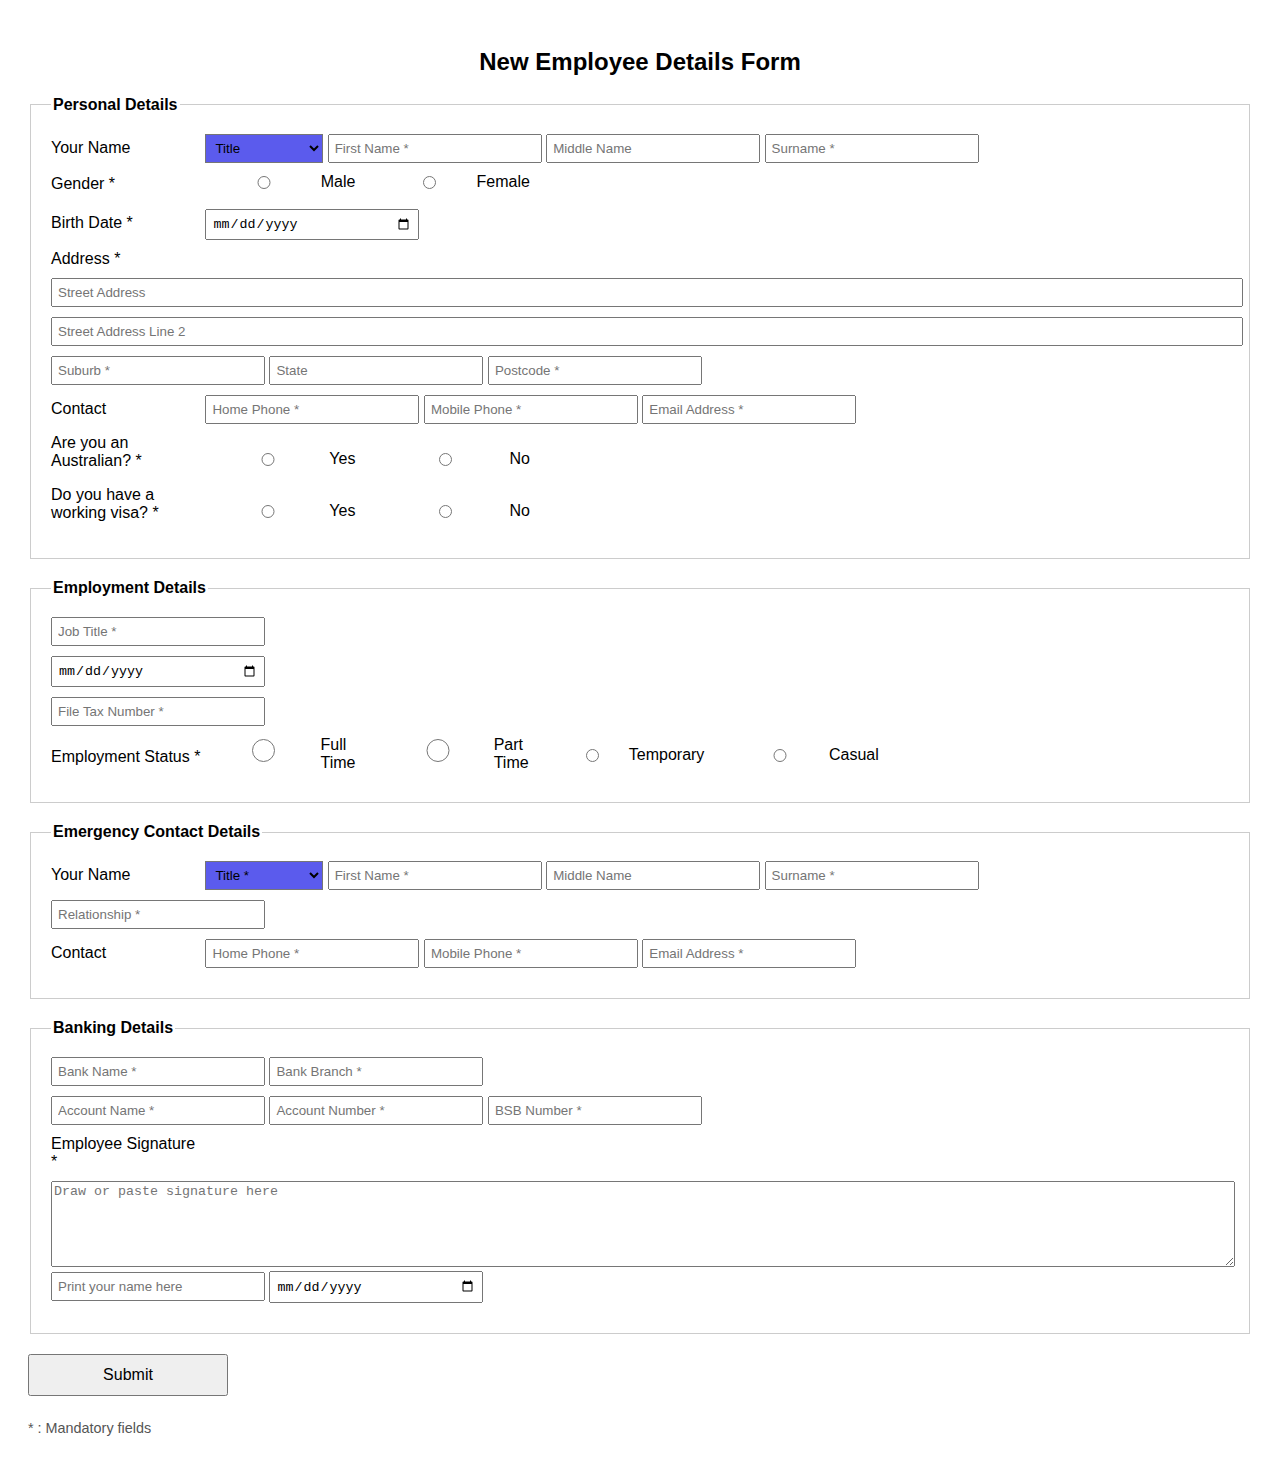
<file: Employee Details Form.html>
<!DOCTYPE html>
<html lang="en">
<head>
  <meta charset="UTF-8">
  <title>New Employee Details Form</title>
  <style>
    body {
      font-family: Arial, sans-serif;
      padding: 20px;
    }

    h2 {
      text-align: center;
    }

    fieldset {
      margin-bottom: 20px;
      border: 1px solid #ccc;
      padding: 20px;
    }

    legend {
      font-weight: bold;
    }

    label {
      display: inline-block;
      width: 150px;
      margin-bottom: 10px;
      
    }

    input, select {
      margin-bottom: 10px;
      padding: 5px;
      width: 200px;
    }

    .full-width {
      width: 100%;
    }

    .section {
      margin-bottom: 20px;
    }

    .inline {
      display:inline-flex ;
      margin-right: 20px;
    }

    .signature {
      width: 100%;
      height: 80px;
    }

    .submit-button {
      padding: 10px 20px;
      font-size: 16px;
    }

    .note {
      font-size: 0.9em;
      color: #555;
    }
    select {
  background-color: rgb(91, 91, 237);
  width:10%;
  border-radius: auto;
}

  </style>
</head>
<body>
  <h2>New Employee Details Form</h2>

  <form>
    <fieldset>
      <legend>Personal Details</legend>

      <label>Your Name</label>
      <select>
        <option class="title">Title</option>
        
        <option>Mr</option>
        <option>Mrs</option>
        <option>Ms</option>
        <option>Dr</option>
      </select>
      <input type="text" placeholder="First Name *" required>
      <input type="text" placeholder="Middle Name">
      <input type="text" placeholder="Surname *" required><br>

      <label>Gender *</label>
      <label class="inline"><input type="radio" name="gender"> Male</label>
      <label class="inline"><input type="radio" name="gender"> Female</label><br>

      <label>Birth Date *</label>
      <input type="date" required><br>

      <label>Address *</label>
      <input type="text" placeholder="Street Address" class="full-width"><br>
      <input type="text" placeholder="Street Address Line 2" class="full-width"><br>
      <input type="text" placeholder="Suburb *">
      <input type="text" placeholder="State">
      <input type="text" placeholder="Postcode *"><br>

      <label>Contact</label>
      <input type="text" placeholder="Home Phone *">
      <input type="text" placeholder="Mobile Phone *">
      <input type="email" placeholder="Email Address *"><br>

      <label>Are you an Australian? *</label>
      <label class="inline"><input type="radio" name="australian"> Yes</label>
      <label class="inline"><input type="radio" name="australian"> No</label><br>

      <label>Do you have a working visa? *</label>
      <label class="inline"><input type="radio" name="visa"> Yes</label>
      <label class="inline"><input type="radio" name="visa"> No</label>
    </fieldset>

    <fieldset>
      <legend>Employment Details</legend>
      <input type="text" placeholder="Job Title *"><br>
      <input type="date" placeholder="Commencement Date *"><br>
      <input type="text" placeholder="File Tax Number *"><br>

      <label>Employment Status *</label>
      <label class="inline"><input type="radio" name="status"> Full Time</label>
      <label class="inline"><input type="radio" name="status"> Part Time</label>
      <label class="inline"><input type="radio" name="status"> Temporary</label>
      <label class="inline"><input type="radio" name="status"> Casual</label>
    </fieldset>

    <fieldset>
      <legend>Emergency Contact Details</legend>

      <label>Your Name</label>
      <select>
        <option class="title">Title *</option>
        <option>Mr</option>
        <option>Mrs</option>
        <option>Ms</option>
        <option>Dr</option>
      </select>
      <input type="text" placeholder="First Name *">
      <input type="text" placeholder="Middle Name">
      <input type="text" placeholder="Surname *"><br>

      <input type="text" placeholder="Relationship *"><br>

      <label>Contact</label>
      <input type="text" placeholder="Home Phone *">
      <input type="text" placeholder="Mobile Phone *">
      <input type="email" placeholder="Email Address *"><br>
    </fieldset>

    <fieldset>
      <legend>Banking Details</legend>

      <input type="text" placeholder="Bank Name *">
      <input type="text" placeholder="Bank Branch *"><br>

      <input type="text" placeholder="Account Name *">
      <input type="text" placeholder="Account Number *">
      <input type="text" placeholder="BSB Number *"><br>

      <label>Employee Signature *</label><br>
      <textarea class="signature" placeholder="Draw or paste signature here"></textarea><br>
      <input type="text" placeholder="Print your name here">
      <input type="date" placeholder="Enter date here">
    </fieldset>

    <input type="submit" class="submit-button" value="Submit">
    <p class="note">* : Mandatory fields</p>
  </form>
</body>
</html>
</file>
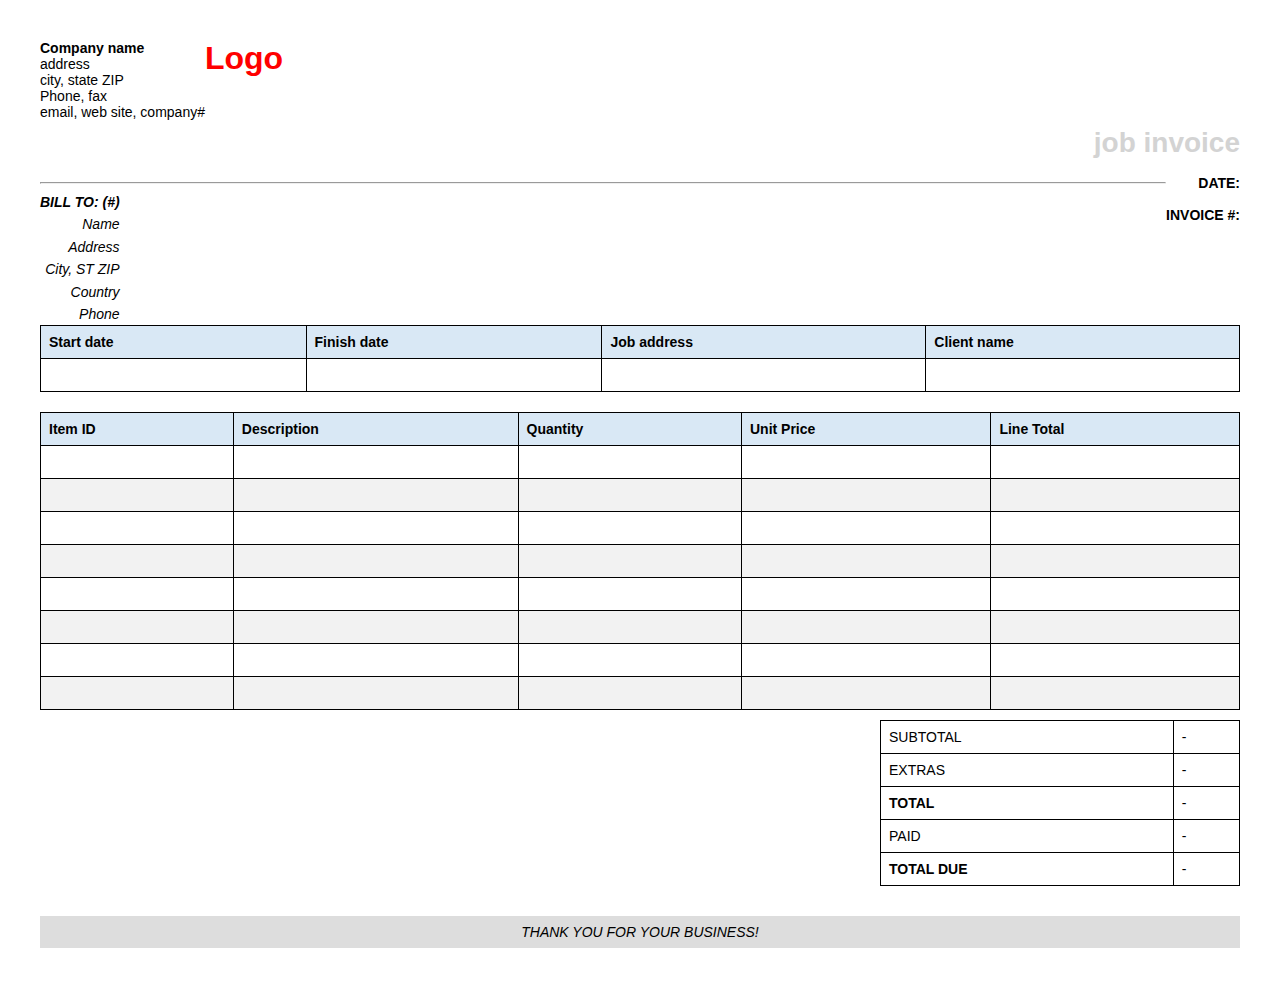
<file: Job Invoice.html>
<!DOCTYPE html>
<html lang="en">
<head>
  <meta charset="UTF-8">
  <title>Job Invoice</title>
  <style>
    body {
      font-family: Arial, sans-serif;
      margin: 40px;
      font-size: 14px;
    }

    .invoice-box {
      width: 100%;
      
    }

    .logo {
      font-size: 32px;
      color: #f00;
      font-weight: bold;
    }

    .company-details {
      float: left;
      text-align: left;
    }

    .job-invoice-title {
      float: right;
      margin-top: 50px;
      font-size: 28px;
      color: lightgray;
      font-weight: bold;
    }
    .date{
        float:right;
        text-align: right;
    }

    .clear {
      clear: both;
    }

    table {
      width: 100%;
      border-collapse: collapse;
      margin-top: 20px;
    }

    th, td {
      border: 1px solid #000;
      padding: 8px;
      text-align: left;
    }

    .no-border {
      border: none;
    }

    .striped tbody tr:nth-child(even) {
      background-color: #f2f2f2;
    }

    .totals td {
      border: none;
      text-align: right;
      padding: 4px 8px;
    }

    .thankyou {
      background-color: #ddd;
      text-align: center;
      font-style: italic;
      padding: 8px;
      margin-top: 30px;
    }

    .sub-head th {
      background-color: #d9e8f5;
    }

    .bill-to {
      font-style: italic;
      line-height: 1.6;
      text-align: right;
      float: left;
    }
  
  
  </style>
</head>
<body>

  <div class="invoice-box">
    <div>
      <span class="logo">Logo</span>
      <div class="company-details">
        <strong>Company name</strong><br>
        address<br>
        city, state ZIP<br>
        Phone, fax<br>
        email, web site, company#
      </div>
    </div>

    <div class="job-invoice-title">job invoice</div>
    <div class="clear">
    </div>
    <br>
    <div class="date">
       
    <strong>DATE:</strong><br><br>
        <strong>INVOICE #:</strong>
    </div>
<hr>  
            <div class="bill-to">
          <strong >BILL TO: (#)</strong><br>
          Name<br>
          Address<br>
          City, ST ZIP<br>
          Country<br>
           Phone
          </div>
    <table>
      <tr class="sub-head">
        <th>Start date</th>
        <th>Finish date</th>
        <th>Job address</th>
        <th>Client name</th>
      </tr>
      <tr>
        <td>&nbsp;</td>
        <td>&nbsp;</td>
        <td>&nbsp;</td>
        <td>&nbsp;</td>
      </tr>
    </table>

    <table class="striped">
      <thead class="sub-head">
        <tr>
          <th>Item ID</th>
          <th>Description</th>
          <th>Quantity</th>
          <th>Unit Price</th>
          <th>Line Total</th>
        </tr>
      </thead>
      <tbody>
        <!-- Add as many rows as needed -->
        <tr><td>&nbsp;</td><td></td><td></td><td></td><td></td></tr>
        <tr><td>&nbsp;</td><td></td><td></td><td></td><td></td></tr>
        <tr><td>&nbsp;</td><td></td><td></td><td></td><td></td></tr>
        <tr><td>&nbsp;</td><td></td><td></td><td></td><td></td></tr>
        <tr><td>&nbsp;</td><td></td><td></td><td></td><td></td></tr>
        <tr><td>&nbsp;</td><td></td><td></td><td></td><td></td></tr>
        <tr><td>&nbsp;</td><td></td><td></td><td></td><td></td></tr>
        <tr><td>&nbsp;</td><td></td><td></td><td></td><td></td></tr>
      </tbody>
    </table>

    <table style="width: 30%; float: right; margin-top: 10px;">
      <tr><td class="totals">SUBTOTAL</td><td class="totals">-</td></tr>
      <tr><td class="totals">EXTRAS</td><td class="totals">-</td></tr>
      <tr><td class="totals"><strong>TOTAL</strong></td><td class="totals">-</td></tr>
      <tr><td class="totals">PAID</td><td class="totals">-</td></tr>
      <tr><td class="totals"><strong>TOTAL DUE</strong></td><td class="totals">-</td></tr>
    </table>

    <div class="clear"></div>

    <div class="thankyou">THANK YOU FOR YOUR BUSINESS!</div>
  </div>

</body>
</html>
</file>
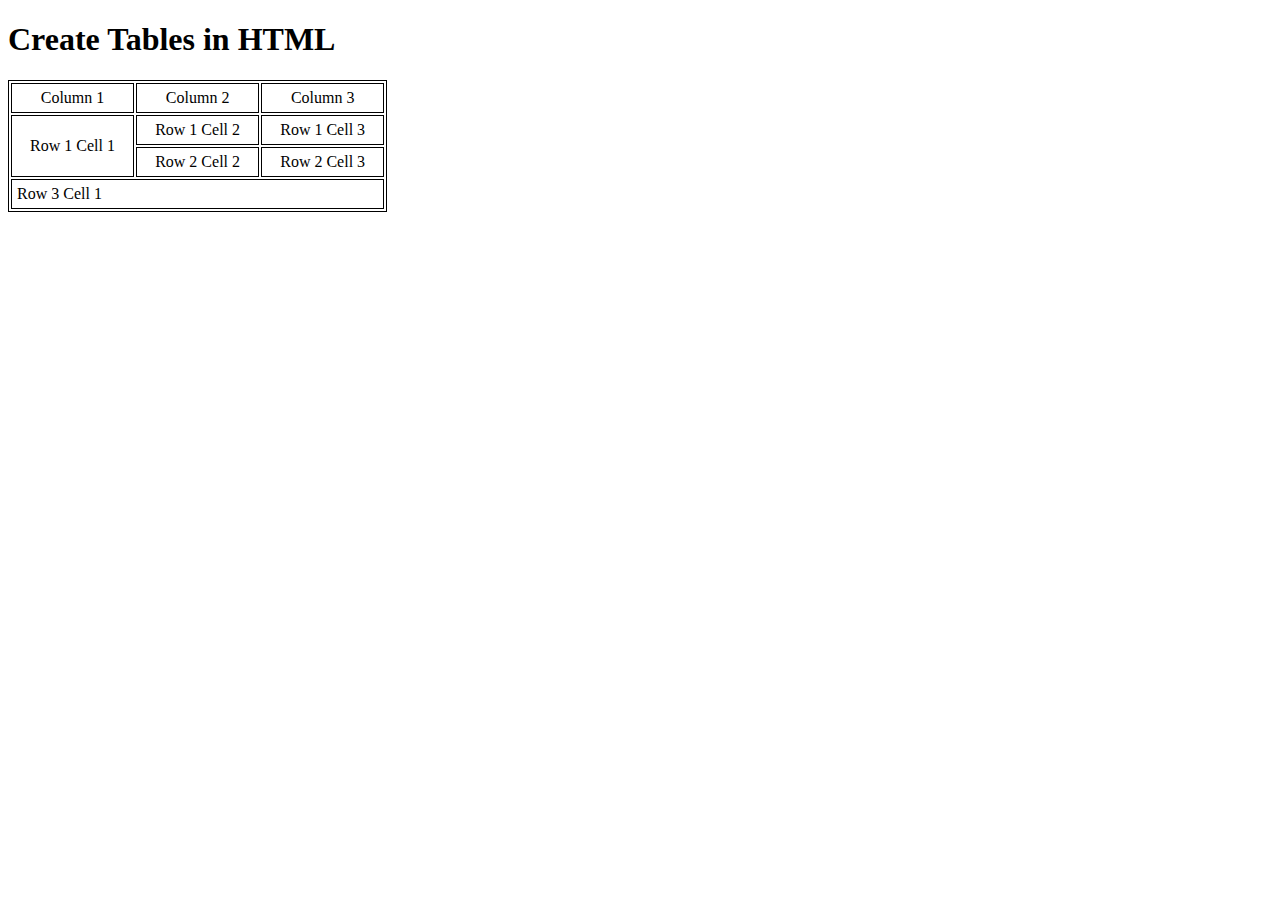
<file: Q1.html>
<!DOCTYPE html>
<html lang="en">
<head>
    <meta charset="UTF-8">
    <meta name="viewport" content="width=device-width, initial-scale=1.0">
    <title>Document</title>
    <style>
        table{
            width: 30%;
            height:30%;
            text-align: center;
        }
        table,tr,th,td{
border: 1px solid black;
border-collapse:separate;
        }
        td,th{
            padding:5px;
        }
        .last{
text-align: left;
        }
    </style>
</head>
<body>
    <h1>Create Tables in HTML</h1>
    <table>
        <tr>
<td>Column 1</td>
<td>Column 2</td>
<td>Column 3</td>
</tr>

        <tr>
            <td rowspan="2">Row 1 Cell 1</td>
            <td>Row 1 Cell 2</td>
            <td>Row 1 Cell 3</td>
        </tr>

        <tr>
            <td>Row 2 Cell 2</td>
            <td>Row 2 Cell 3</td>
        </tr>

        <tr>
            <td class="last" colspan="3">Row 3 Cell 1</td>
        </tr>
    </table>
</body>
</html>
</file>
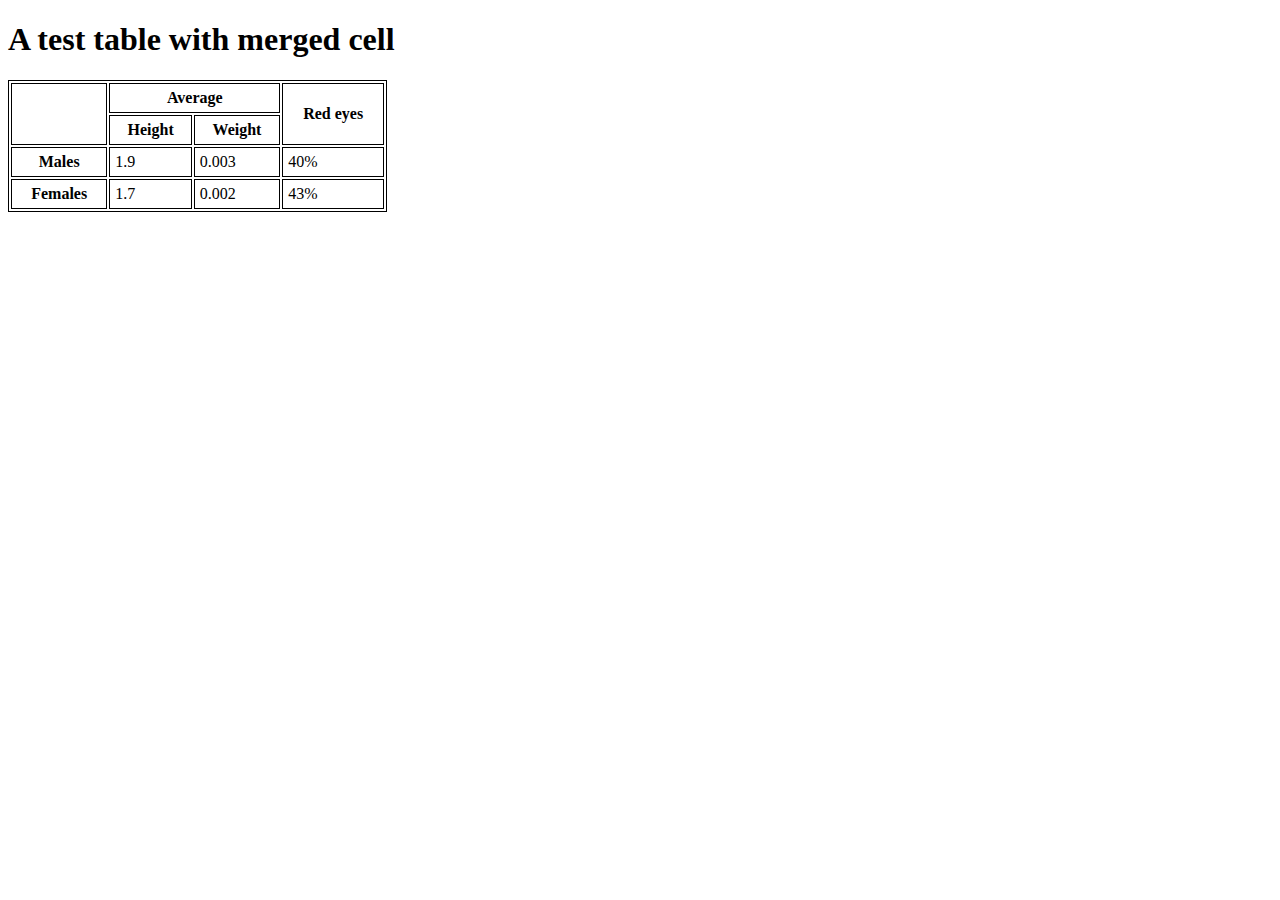
<file: Q2.html>
<!DOCTYPE html>
<html lang="en">
<head>
    <meta charset="UTF-8">
    <meta name="viewport" content="width=device-width, initial-scale=1.0">
    <title>Document</title>
    <style>
        table{
            width: 30%;
            height:30%;
            text-align: center;
        }
        table,tr,th,td{
            border: 1px solid black;
            border-collapse:separate;
        }
        td,th{
            padding:5px;
            
        }
        td{
            text-align: left;
        }
    </style>
</head>
<body>
    <h1>A test table with merged cell</h1>
    <table>
        <tr>
            <td rowspan="2"></td>
            <th colspan="2">Average</th>
            <th rowspan="2">Red eyes</th>

        </tr>
        <tr>
            <th>Height</th>
            <th>Weight</th>
        </tr>
        <tr>
    <th>Males</th>
    <td>1.9</td>
    <td>0.003</td>
    <td>40%</td>
        </tr>
        <tr>
            <th>Females</th>
            <td>1.7</td>
            <td>0.002</td>
            <td>43%</td>

        </tr>


    </table>
</body>
</html>
</file>
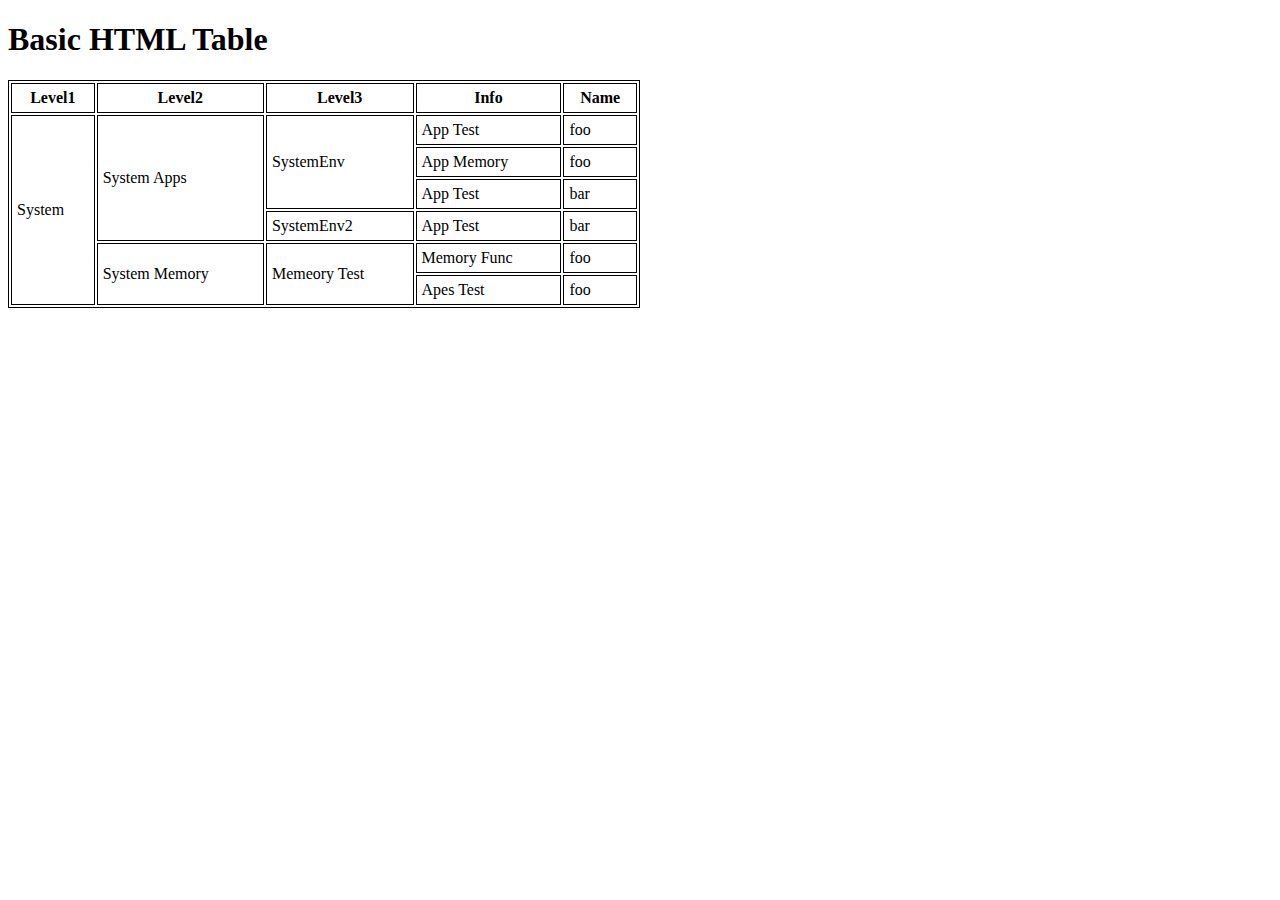
<file: Q3.html>
<!DOCTYPE html>
<html lang="en">
<head>
    <meta charset="UTF-8">
    <meta name="viewport" content="width=device-width, initial-scale=1.0">
    <title>Document</title>
    <style>
        table{
            width: 50%;
            text-align: center;
        }
        table,tr,th,td{
            border: 1px solid black;
            border-collapse:separate;
        }
        td,th{
            padding:5px;
        }
        td{
            text-align: left;
        }
    </style>
</head>
<body>
    <h1>Basic HTML Table</h1>
    <table>
        <tr>
            <th>Level1</th>
            <th>Level2</th>
            <th>Level3</th>
            <th>Info</th>
            <th>Name</th>
        </tr>
        <tr>
            <td rowspan="6">System</td>
            <td rowspan="4">System Apps</td>
            <td rowspan="3">SystemEnv</td>
            <td>App Test</td>
            <td>foo</td>
        </tr>
        <tr>
            <td>App Memory</td>
            <td>foo</td>
        </tr>
        <tr>
            <td>App Test</td>
            <td>bar</td>
        </tr>
        <tr>
            <td>SystemEnv2</td>
            <td>App Test</td>
            <td>bar</td>
        </tr>
        <tr>
            <td rowspan="2">System Memory</td>
            <td rowspan="2">Memeory Test</td>
            <td>Memory Func</td>
            <td>foo</td>

        </tr>
        <tr>
            <td>Apes Test</td>
            <td>foo</td>
        </tr>
    </table>
</body>
</html>
</file>
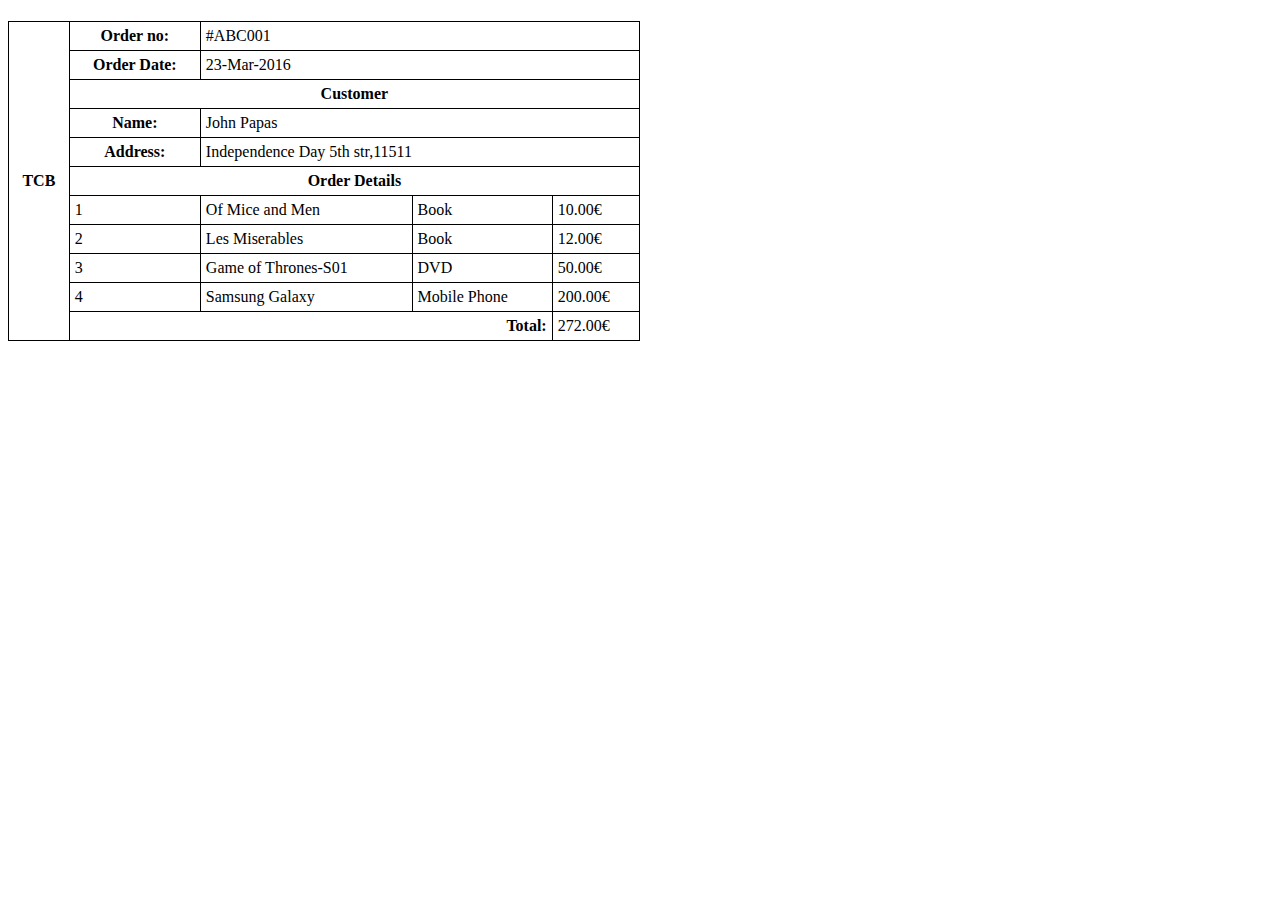
<file: Q4.html>
<!DOCTYPE html>
<html lang="en">
<head>
    <meta charset="UTF-8">
    <meta name="viewport" content="width=device-width, initial-scale=1.0">
    <title>Document</title>
    <style>
        table{
            width: 50%;
            text-align: center;
        }
        table,tr,th,td{
            border: 1px solid black;
            border-collapse:collapse;
        }
        td,th{
            padding:5px;
        }
        td{
            text-align: left;
        }
        </style>
</head>
<body>
    <h1></h1>
    <table  border="1" cellspacing="0" cellpadding="10">
        <tr>
            <th rowspan="11">TCB</th>
            <th>Order no:</th>
            <td colspan="3">#ABC001</td>
        </tr>
        <tr>
            <th>Order Date:</th>
            <td colspan="3">23-Mar-2016</td>

        </tr>
        <tr>
            <th colspan="4">Customer</th>
        </tr>
        <tr>
            <th>Name:</th>
            <td colspan="3">John Papas</td>
        </tr>
        <tr>
            <th>Address:</th>
            <td colspan="3">Independence Day 5th str,11511</td>
        </tr>
        <tr>
            <th colspan="4">Order Details</th>
        </tr>
        <tr>
            <td>1</td>
            <td>Of Mice and Men</td>
            <td>Book</td>
            <td>10.00&#8364;</td>
        </tr>
        <tr>
            <td>2</td>
            <td>Les Miserables</td>
            <td>Book</td>
            <td>12.00&#8364;</td>
        </tr>
        <tr>
            <td>3</td>
            <td>Game of Thrones-S01</td>
            <td>DVD</td>
            <td>50.00&#8364;</td>
        </tr>
        <tr>
            <td>4</td>
            <td>Samsung Galaxy</td>
            <td>Mobile Phone</td>
            <td>200.00&#8364;</td>
        </tr>
        <tr>
            <th colspan="3" align="right">Total:</th>
            <td>272.00&#8364;</td>

        </tr>

    </table>
</body>
</html>
</file>
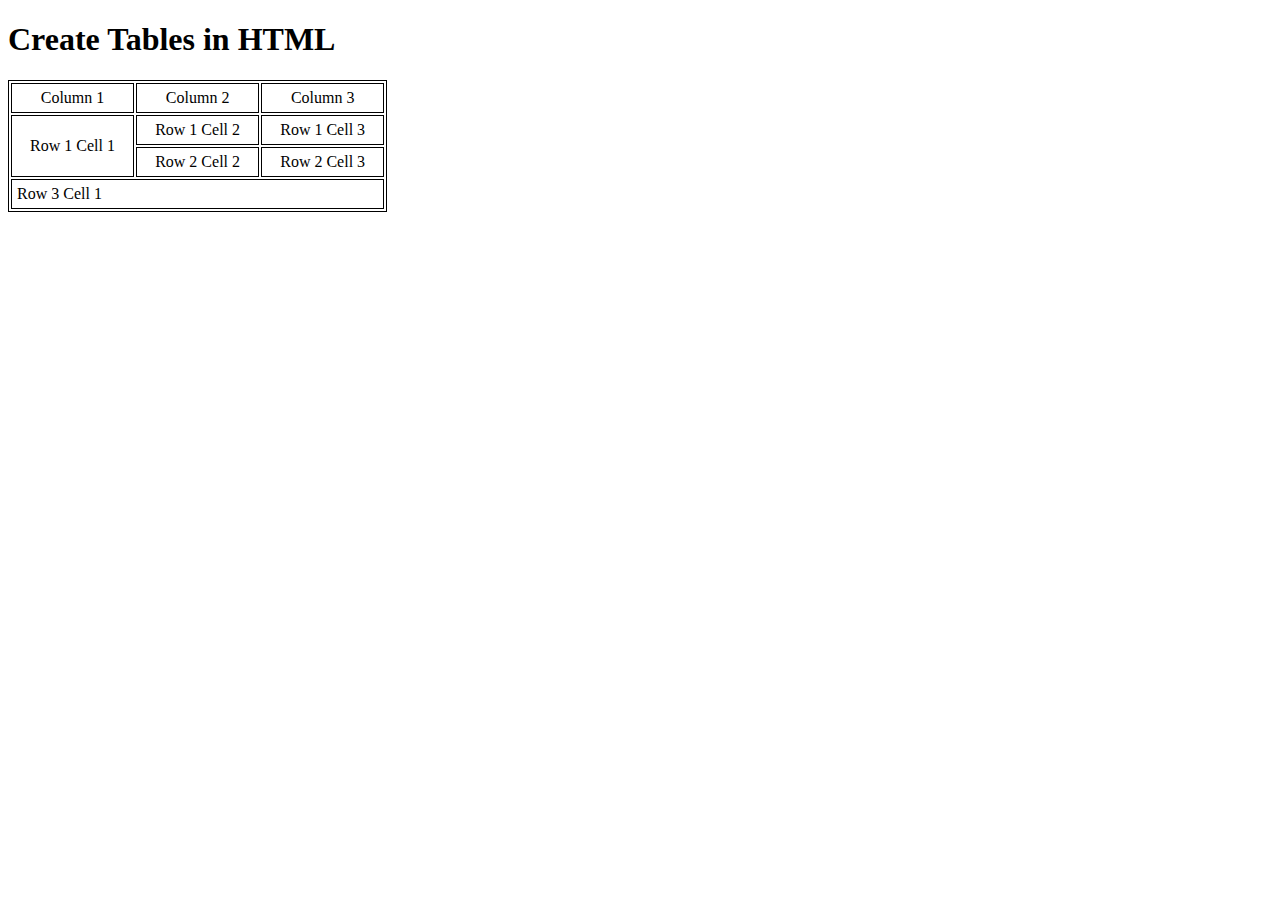
<file: Table.html>
<!DOCTYPE html>
<html lang="en">
<head>
    <meta charset="UTF-8">
    <meta name="viewport" content="width=device-width, initial-scale=1.0">
    <title>Document</title>
    <style>
        table{
            width: 30%;
            height:30%;
            text-align: center;
        }
        table,tr,th,td{
border: 1px solid black;
border-collapse:separate;
        }
        td,th{
            padding:5px;
        }
        .last{
text-align: left;
        }
    </style>
</head>
<body>
    <h1>Create Tables in HTML</h1>
    <table>
        <tr>
<td>Column 1</td>
<td>Column 2</td>
<td>Column 3</td>
</tr>

        <tr>
            <td rowspan="2">Row 1 Cell 1</td>
            <td>Row 1 Cell 2</td>
            <td>Row 1 Cell 3</td>
        </tr>

        <tr>
            <td>Row 2 Cell 2</td>
            <td>Row 2 Cell 3</td>
        </tr>

        <tr>
            <td class="last" colspan="3">Row 3 Cell 1</td>
        </tr>
    </table>
</body>
</html>
</file>
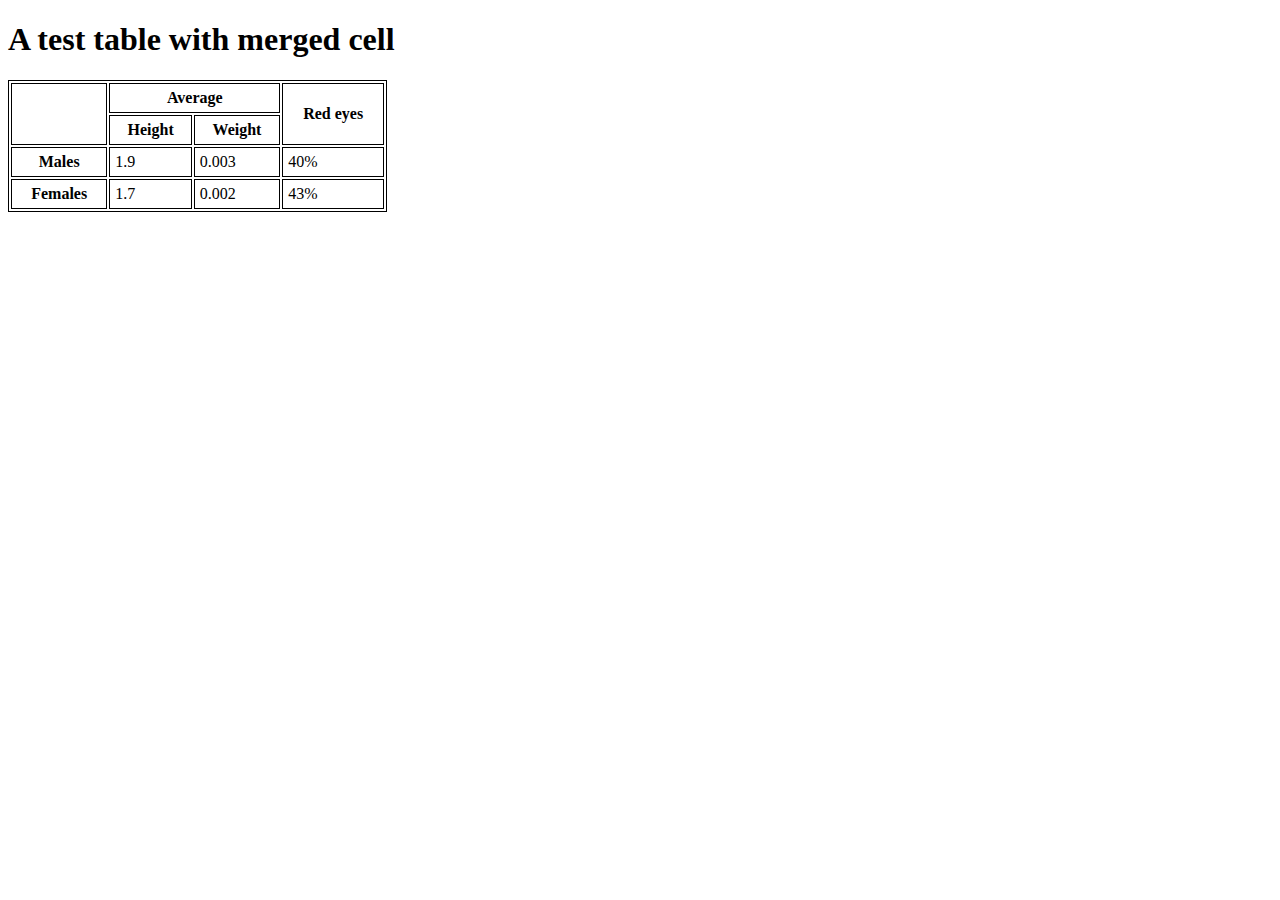
<file: Table2.html>
<!DOCTYPE html>
<html lang="en">
<head>
    <meta charset="UTF-8">
    <meta name="viewport" content="width=device-width, initial-scale=1.0">
    <title>Document</title>
    <style>
        table{
            width: 30%;
            height:30%;
            text-align: center;
        }
        table,tr,th,td{
            border: 1px solid black;
            border-collapse:separate;
        }
        td,th{
            padding:5px;
            
        }
        td{
            text-align: left;
        }
    </style>
</head>
<body>
    <h1>A test table with merged cell</h1>
    <table>
        <tr>
            <td rowspan="2"></td>
            <th colspan="2">Average</th>
            <th rowspan="2">Red eyes</th>

        </tr>
        <tr>
            <th>Height</th>
            <th>Weight</th>
        </tr>
        <tr>
    <th>Males</th>
    <td>1.9</td>
    <td>0.003</td>
    <td>40%</td>
        </tr>
        <tr>
            <th>Females</th>
            <td>1.7</td>
            <td>0.002</td>
            <td>43%</td>

        </tr>


    </table>
</body>
</html>
</file>
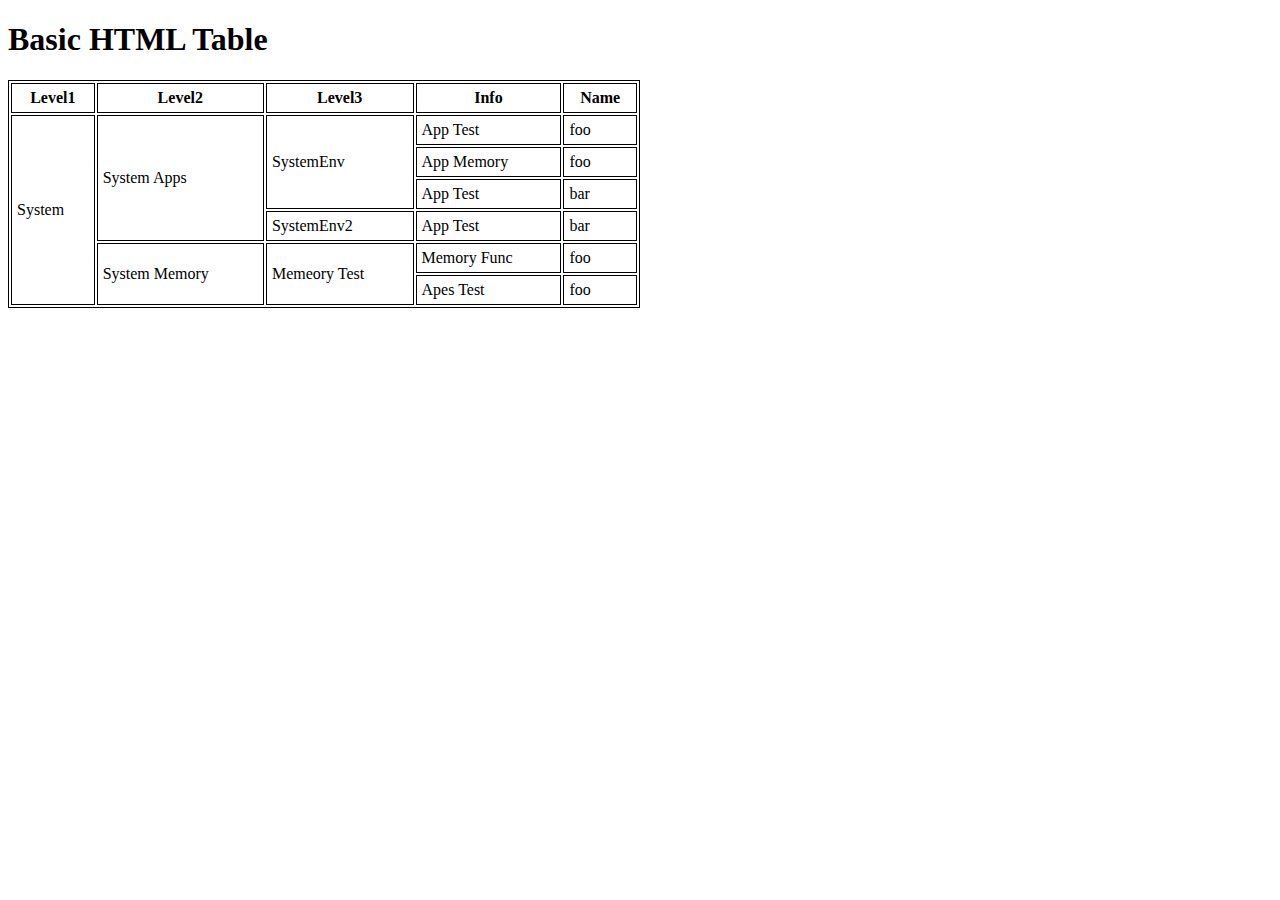
<file: Table3.html>
<!DOCTYPE html>
<html lang="en">
<head>
    <meta charset="UTF-8">
    <meta name="viewport" content="width=device-width, initial-scale=1.0">
    <title>Document</title>
    <style>
        table{
            width: 50%;
            text-align: center;
        }
        table,tr,th,td{
            border: 1px solid black;
            border-collapse:separate;
        }
        td,th{
            padding:5px;
        }
        td{
            text-align: left;
        }
    </style>
</head>
<body>
    <h1>Basic HTML Table</h1>
    <table>
        <tr>
            <th>Level1</th>
            <th>Level2</th>
            <th>Level3</th>
            <th>Info</th>
            <th>Name</th>
        </tr>
        <tr>
            <td rowspan="6">System</td>
            <td rowspan="4">System Apps</td>
            <td rowspan="3">SystemEnv</td>
            <td>App Test</td>
            <td>foo</td>
        </tr>
        <tr>
            <td>App Memory</td>
            <td>foo</td>
        </tr>
        <tr>
            <td>App Test</td>
            <td>bar</td>
        </tr>
        <tr>
            <td>SystemEnv2</td>
            <td>App Test</td>
            <td>bar</td>
        </tr>
        <tr>
            <td rowspan="2">System Memory</td>
            <td rowspan="2">Memeory Test</td>
            <td>Memory Func</td>
            <td>foo</td>

        </tr>
        <tr>
            <td>Apes Test</td>
            <td>foo</td>
        </tr>
    </table>
</body>
</html>
</file>
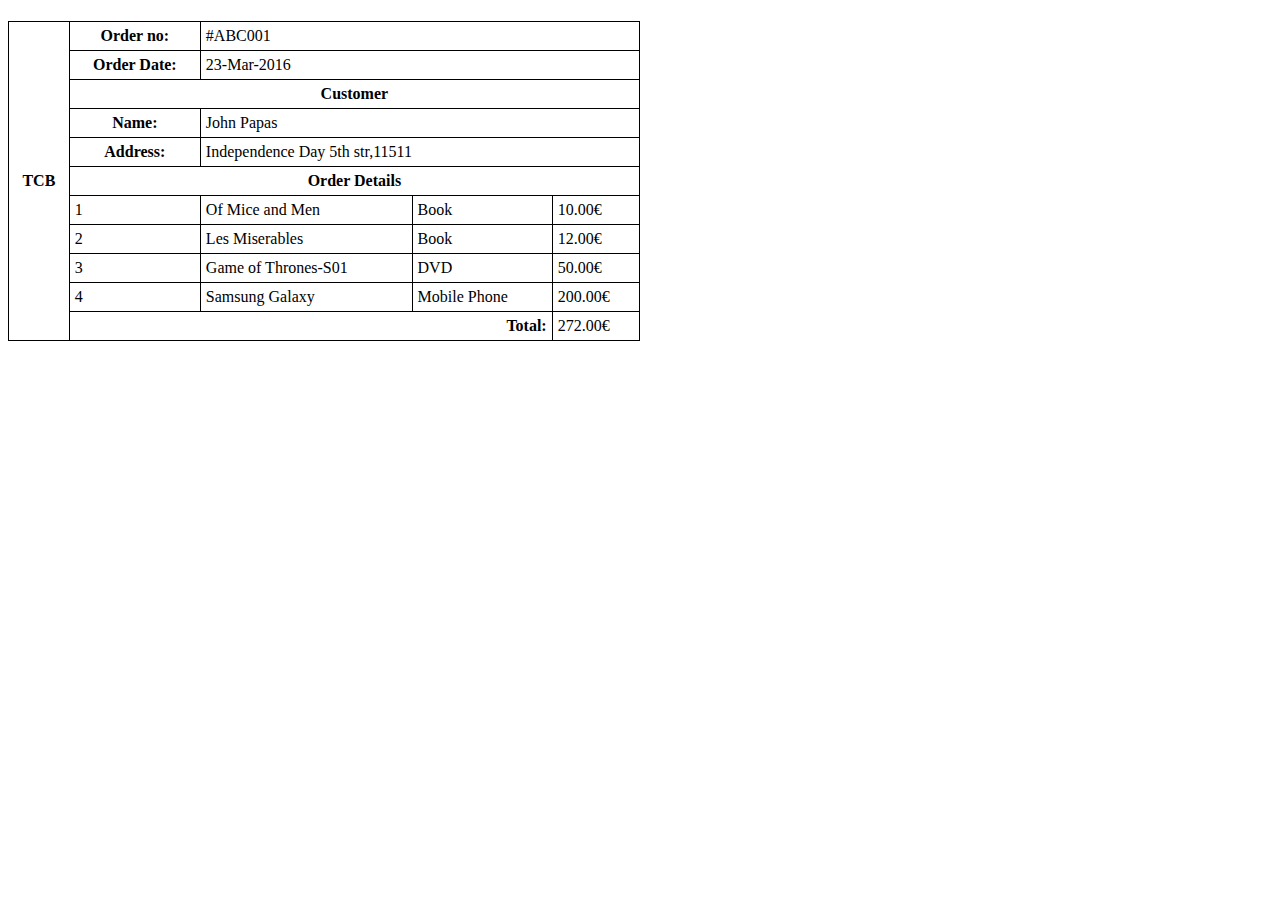
<file: Table4.html>
<!DOCTYPE html>
<html lang="en">
<head>
    <meta charset="UTF-8">
    <meta name="viewport" content="width=device-width, initial-scale=1.0">
    <title>Document</title>
    <style>
        table{
            width: 50%;
            text-align: center;
        }
        table,tr,th,td{
            border: 1px solid black;
            border-collapse:collapse;
        }
        td,th{
            padding:5px;
        }
        td{
            text-align: left;
        }
        </style>
</head>
<body>
    <h1></h1>
    <table  border="1" cellspacing="0" cellpadding="10">
        <tr>
            <th rowspan="11">TCB</th>
            <th>Order no:</th>
            <td colspan="3">#ABC001</td>
        </tr>
        <tr>
            <th>Order Date:</th>
            <td colspan="3">23-Mar-2016</td>

        </tr>
        <tr>
            <th colspan="4">Customer</th>
        </tr>
        <tr>
            <th>Name:</th>
            <td colspan="3">John Papas</td>
        </tr>
        <tr>
            <th>Address:</th>
            <td colspan="3">Independence Day 5th str,11511</td>
        </tr>
        <tr>
            <th colspan="4">Order Details</th>
        </tr>
        <tr>
            <td>1</td>
            <td>Of Mice and Men</td>
            <td>Book</td>
            <td>10.00&#8364;</td>
        </tr>
        <tr>
            <td>2</td>
            <td>Les Miserables</td>
            <td>Book</td>
            <td>12.00&#8364;</td>
        </tr>
        <tr>
            <td>3</td>
            <td>Game of Thrones-S01</td>
            <td>DVD</td>
            <td>50.00&#8364;</td>
        </tr>
        <tr>
            <td>4</td>
            <td>Samsung Galaxy</td>
            <td>Mobile Phone</td>
            <td>200.00&#8364;</td>
        </tr>
        <tr>
            <th colspan="3" align="right">Total:</th>
            <td>272.00&#8364;</td>

        </tr>

    </table>
</body>
</html>
</file>
